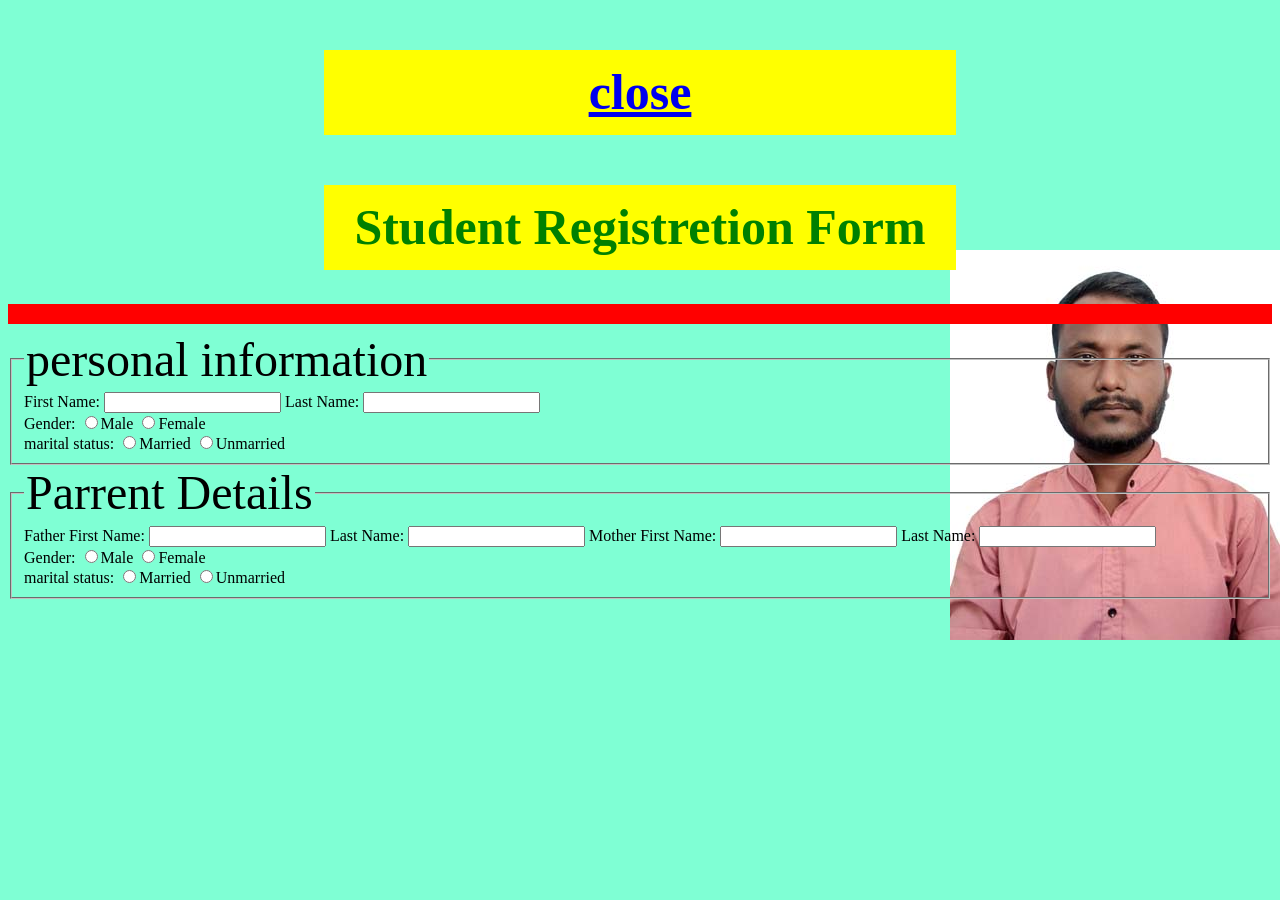
<file: index.html>
<!doctype html>
<html>
 <head>
  <title>index.html</title>
	<link rel="stylesheet" href="css.css">
   </head>
<body>
  <h1><a href="dropdown menu.html">close</a></h1>
<h1>Student Registretion Form</h1>        <hr color="red" size="20px" weidth="50px">

 <form>
  <fieldset size="10px">
   <legend><font size="10px">personal information</font></legend>
     First Name: <input type="text">  Last Name: <input type="text">   <br>
     Gender: <input type="radio" name="gender">Male  <input type="radio" name="gender">Female <br>
     marital status: <input type="radio" name="mstatus">Married  <input type="radio" name="mstatus">Unmarried
  </fieldset>
 <fieldset>
   <legend><font size="10 px">Parrent Details</font></legend>
     Father First Name: <input type="text">  Last Name: <input type="text"> 
         Mother First Name: <input type="text">  Last Name: <input type="text">  <br>
     Gender: <input type="radio" name="gender">Male  <input type="radio" name="gender">Female <br>
     marital status: <input type="radio" name="mstatus">Married  <input type="radio" name="mstatus">Unmarried
  </fieldset>
 </form>
</body>
</html>
</file>
<file: css.css>
h1{
	color:green;
	background-color:yellow; 
	text-align:center;
	height:85px;
	font-size:50px;
	line-height:85px;
	width:50%;
	margin-left: 25%;
	margin-top: 50px;
	}
body{
	background-color: aquamarine;
	background-image:url(rajit.jpg);
	background-repeat:no-repeat;
	background-position:right 250px;
	
	}
	{

	}
</file>
